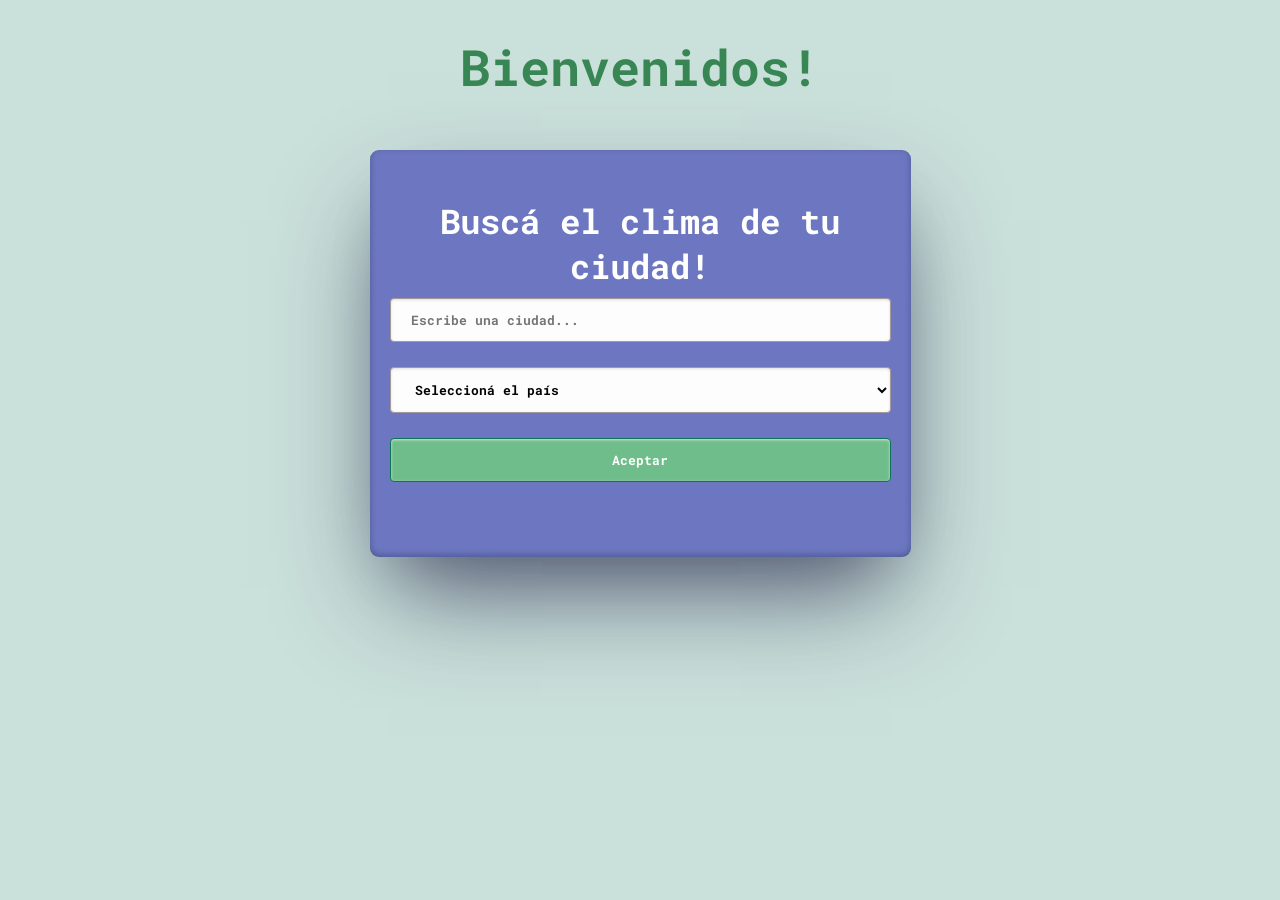
<file: index.html>
<!DOCTYPE html>
<html lang="es">
<head>
    <meta charset="UTF-8">
    <meta name="viewport" content="width=device-width, initial-scale=1.0">
    <link rel="stylesheet" href="./css/estilos.css">
    <script src="./js/js.js" defer></script>
    
    <title>Api</title>
</head>
<body>
    <h1>Bienvenidos!</h1>
    <section class="contenedor">
        <h2>Buscá el clima de tu ciudad!</h2>
        <div class="result">
            
           <!--- <h5>Clima en Rosario</h5>
            <img src="" alt="">
            <h2>28°C</h2>
            <p>Max: 29°C</p>
            <p>Min: 27°C</p> --->
        </div>
        <form action="" method="POST" class="clima">
            <input type="text" name="ciudad" id="ciudad" placeholder="Escribe una ciudad...">
            <select name="pais" id="pais">
                <option disabled selected value="">Seleccioná el país</option>
                <option value="AR">Argentina</option>
                <option value="CO">Colombia</option>
                <option value="CR">Costa Rica</option>
                <option value="ES">España</option>
                <option value="US">Estados Unidos</option>
                <option value="MX">México</option>
                <option value="PE">Perú</option>
            </select>
            
                <input type="submit" name="" id="" value="Aceptar">
            
            
        </form>
    </section>
    
    <script src="./js/js.js"></script>
</body>
</html>
</file>
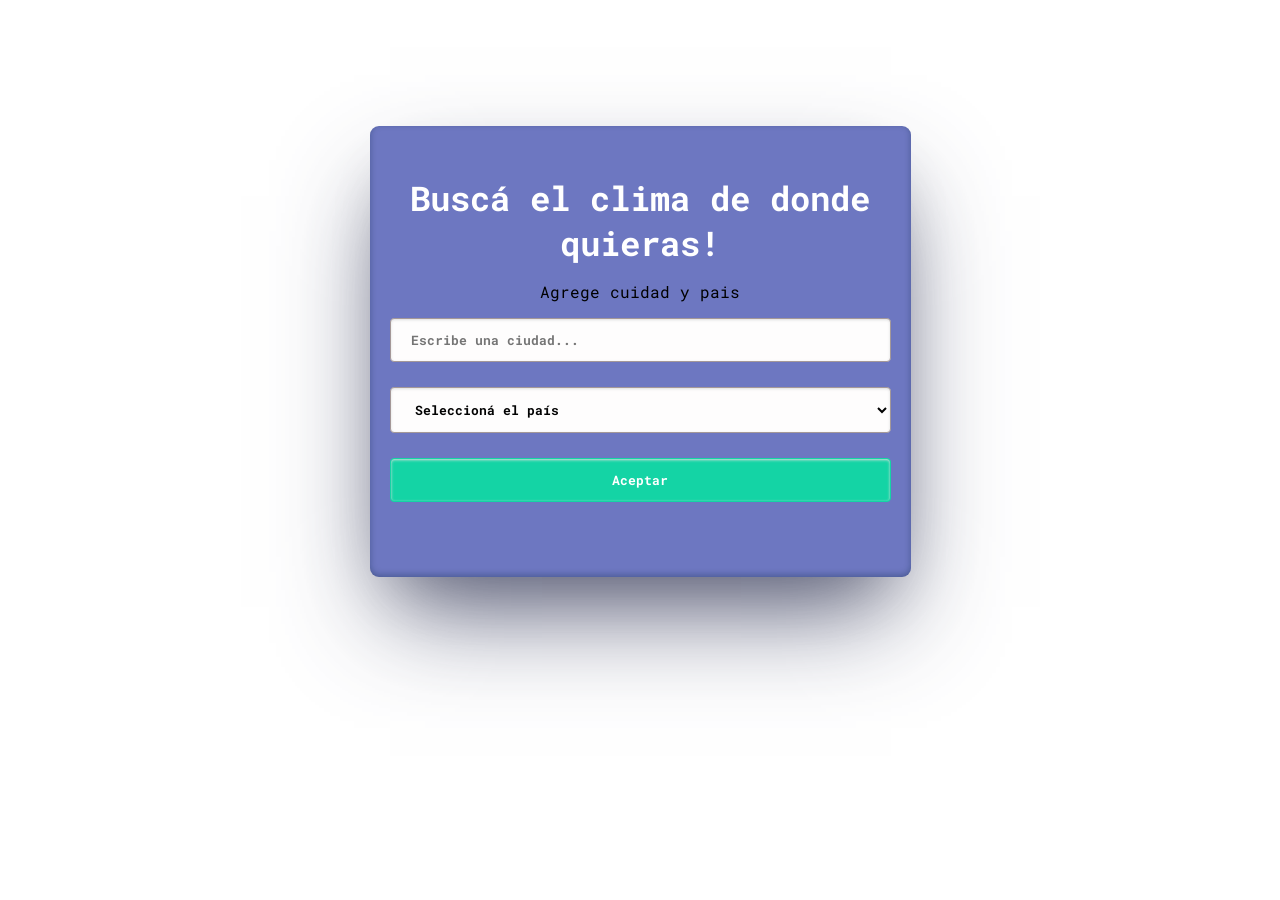
<file: Api del clima/index.html>
<!DOCTYPE html>
<html lang="es">
<head>
    <meta charset="UTF-8">
    <meta name="viewport" content="width=device-width, initial-scale=1.0">
    <link rel="stylesheet" href="./css/estilos.css">
    <script src="./js/js.js" defer></script>
    
    <title>Api</title>
</head>
<body>
    <section class="contenedor">
        <h1>Buscá el clima de donde quieras!</h1>
        <div class="result">
            <p>Agrege cuidad y pais</p>
           <!--- <h5>Clima en Rosario</h5>
            <img src="" alt="">
            <h2>28°C</h2>
            <p>Max: 29°C</p>
            <p>Min: 27°C</p> --->
        </div>
        <form action="" method="POST" class="clima">
            <input type="text" name="ciudad" id="ciudad" placeholder="Escribe una ciudad...">
            <select name="pais" id="pais">
                <option disabled selected value="">Seleccioná el país</option>
                <option value="AR">Argentina</option>
                <option value="CO">Colombia</option>
                <option value="CR">Costa Rica</option>
                <option value="ES">España</option>
                <option value="US">Estados Unidos</option>
                <option value="MX">México</option>
                <option value="PE">Perú</option>
            </select>
            
                <input type="submit" name="" id="" value="Aceptar">
            
            
        </form>
    </section>
    
    <script src="./js/js.js"></script>
</body>
</html>
</file>
<file: css/estilos.css>
@import url('https://fonts.googleapis.com/css2?family=Roboto+Mono:ital,wght@0,100;1,400&display=swap');

body{
    font-family: 'Roboto Mono';
    background-color: #cae0da;
}

h1{
    text-align: center;
    color:#378653;
    font-family: "roboto mono";
    font-size: 50px;
    font-weight: bold;

}
.contenedor {
    box-shadow: rgba(68, 72, 104, 0.872) 0px 50px 100px -20px, rgba(0, 0, 0, 0.3) 0px 30px 60px -30px, rgba(10, 37, 64, 0.35) 0px -2px 6px 0px inset;
    max-width: 501px;
    text-align: center;
    padding: 20px 20px 50px;
    margin: 0 auto;
    margin-top: 50px;
    background-color: #6d77c1;
    border-radius: 9px;
}
.contenedor h2{
    font-size: 34px;
    margin-bottom: 10px;
    color: #FFF;
    font-family: 'Roboto Mono';
}

.contenedor h4{
    margin-bottom: 30px;
    color: #FFF;
    font-family: 'Roboto Mono';
}



form {
    display: flex;
    flex-direction: column;
}
form input[type="text"], form input[type="submit"], form select{
    width: 100%;
    margin: 0px 0 25px;
    display: inline-block;
    border: 1px solid #a49898;
    box-shadow: inset 0 1px 3px #ddd;
    border-radius: 4px;
    -webkit-box-sizing: border-box;
    -moz-box-sizing: border-box;
    box-sizing: border-box;
    padding-left: 20px;
    padding-right: 20px;
    padding-top: 12px;
    padding-bottom: 12px;
    color: rgb(2, 2, 2);
    font-family: 'roboto mono', sans-serif;
    font-weight:bolder;
    background-color: rgb(254, 253, 253);
}

form input[type="submit"]{
    width: 100%;
    cursor: pointer;
    background-color: #6fbd8a;
    border: 1px solid #0b7459;
    color: #fff;
    font-weight: 700;
    transition: width 1s;
    
}
form .contenedorBoton:hover input[type="submit"]{
    width: 50%;
}


.alert-message {
    margin: 24px 0 0;
    color: rgb(36, 35, 35)!important;
}
</file>
<file: Api del clima/css/estilos.css>
@import url('https://fonts.googleapis.com/css2?family=Roboto+Mono:ital,wght@0,100;1,400&display=swap');
body{
    font-family: 'Roboto Mono';
}
.contenedor {
    box-shadow: rgba(68, 72, 104, 0.872) 0px 50px 100px -20px, rgba(0, 0, 0, 0.3) 0px 30px 60px -30px, rgba(10, 37, 64, 0.35) 0px -2px 6px 0px inset;
    max-width: 501px;
    text-align: center;
    padding: 20px 20px 50px;
    margin: 10% auto 0;
    background-color: #6d77c1;
    border-radius: 9px;
}
.contenedor h1{
    font-size: 34px;
    margin-bottom: 10px;
    color: #FFF;
    font-family: 'Roboto Mono';
}

.contenedor h4{
    margin-bottom: 30px;
    color: #FFF;
    font-family: 'Roboto Mono';
}



form {
    display: flex;
    flex-direction: column;
}
form input[type="text"], form input[type="submit"], form select{
    width: 100%;
    margin: 0px 0 25px;
    display: inline-block;
    border: 1px solid #a49898;
    box-shadow: inset 0 1px 3px #ddd;
    border-radius: 4px;
    -webkit-box-sizing: border-box;
    -moz-box-sizing: border-box;
    box-sizing: border-box;
    padding-left: 20px;
    padding-right: 20px;
    padding-top: 12px;
    padding-bottom: 12px;
    color: rgb(2, 2, 2);
    font-family: 'roboto mono', sans-serif;
    font-weight:bolder;
    background-color: rgb(254, 253, 253);
}

form input[type="submit"]{
    width: 100%;
    cursor: pointer;
    background-color: #14d4a5;
    border: 1px solid #14d4a5;
    color: #fff;
    font-weight: 700;
    transition: width 1s;
    
}
form .contenedorBoton:hover input[type="submit"]{
    width: 50%;
}


.alert-message {
    margin: 24px 0 0;
    color: rgb(36, 35, 35)!important;
}
</file>
